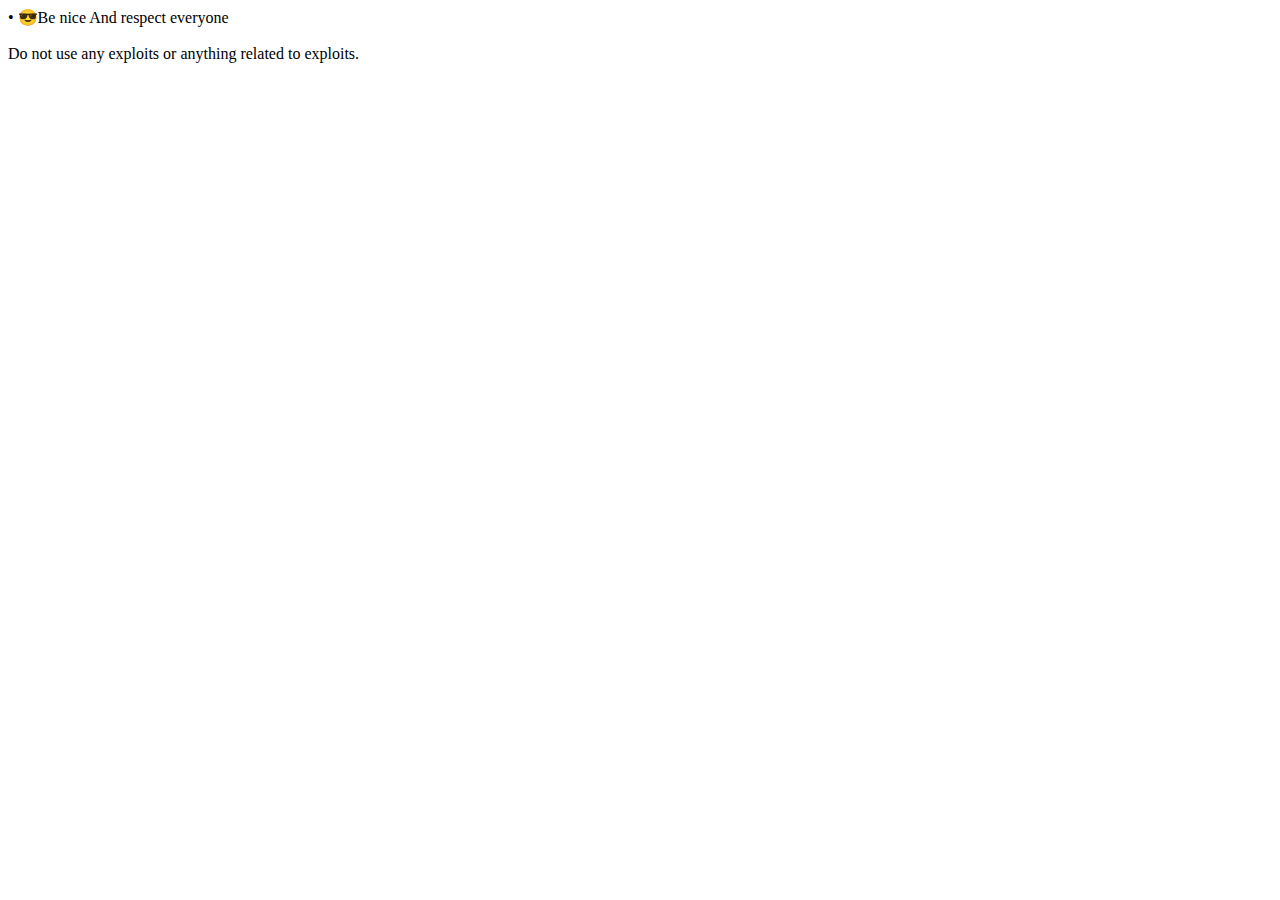
<file: server_rules.html>
<!DOCTYPE html>
<html>
<head>
    <title>Server Rules</title>
</head>
<body>
<li>• 😎Be nice And respect everyone<li>
<li>Do not use any exploits or anything related to exploits.<li>
</body>
</html>
</file>
